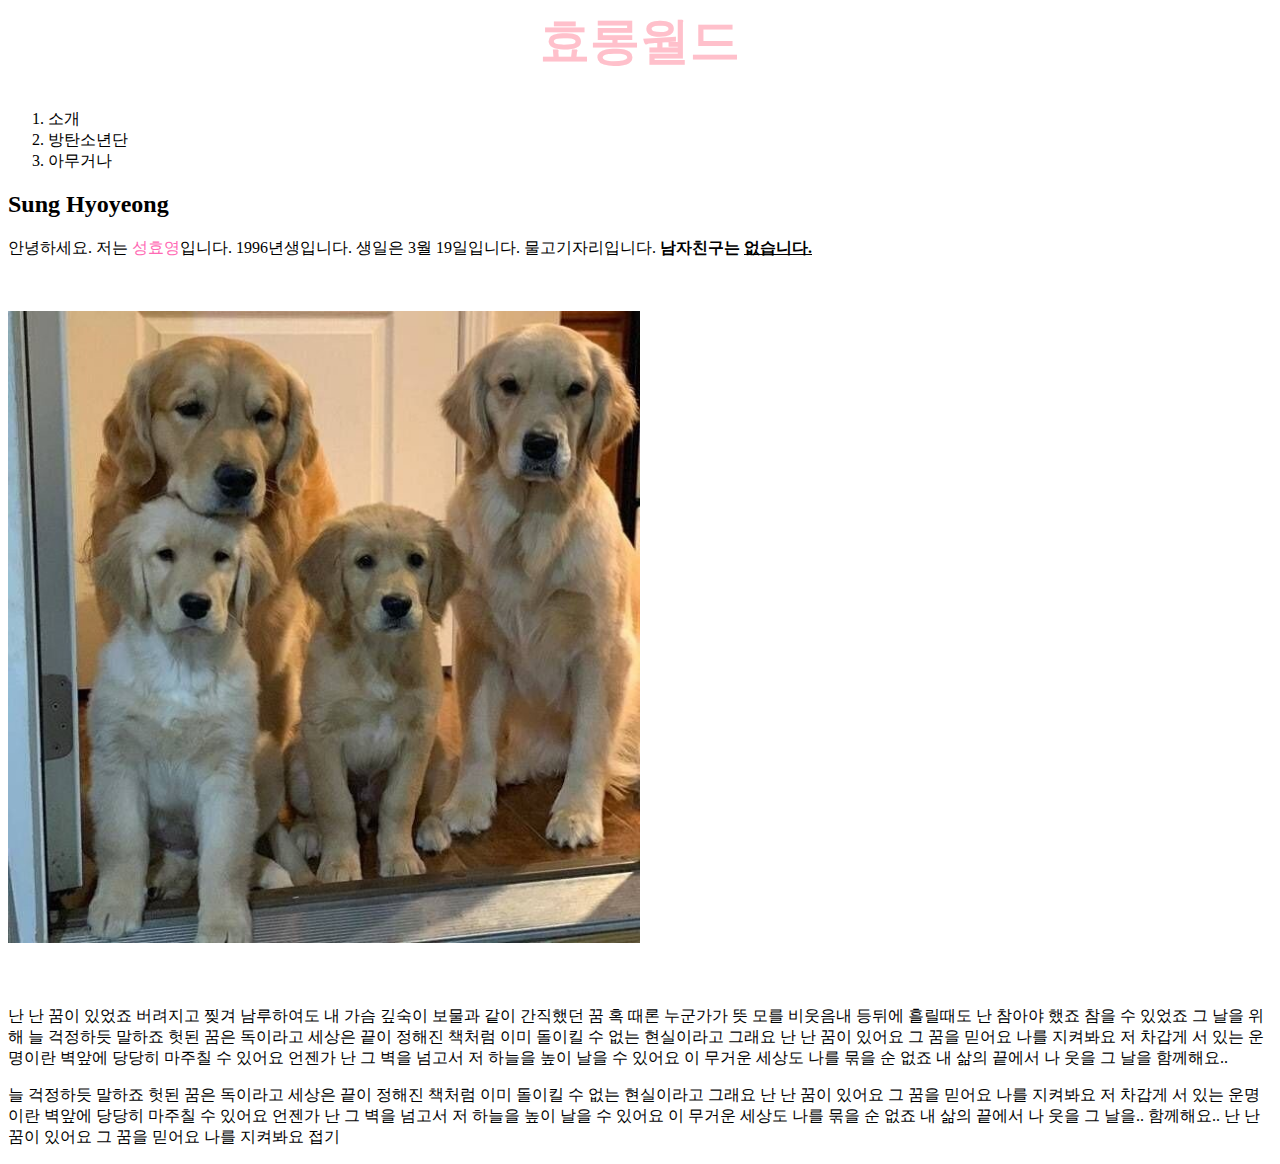
<file: index.html>
<html>
<head>
<title>성효영 - html</title>
<meta charset="utf-8">
<style>
    a {
        color:black;
        text-decoration: none;
        }
    h1 {
        font-size:50px; text-align: center;
    }
</style>

</head>
<body>
    <h1><a href="index.html"><font color="pink">효롱월드</font></a></h1>
<ol>
    <li><a href="1.html">소개</a></li>
    <li><a href="2.html">방탄소년단</a></li>
    <li><a href="3.html">아무거나</a></li>
</ol>
<!--
     <h1><a href="index.html"><font color="blackpink">효롱월드</font></h1>
<ol>
    <li><a href="1.html"><font color="gray">소개</font></a></li>
    <li><a href="2.html"><font color="gray">방탄소년단</font></a></li>
    <li><a href="3.html"><font color="gray">아무거나</font></a></li>
</ol>
-->
<h2><a href="https://www.instagram.com/hyo_long/" target="_blank" title="insta(hyo_long)">Sung Hyoyeong</a></h2>
<p>안녕하세요. 저는 <font color="hotpink">성효영</font>입니다. 1996년생입니다. 생일은 3월 19일입니다. 물고기자리입니다. <strong>남자친구는 <u>없습니다.</u></strong></p>
<br><br><img src="강쥐.png" width="50%">
<br><br><p style="margin-top: 45px;"">난 난 꿈이 있었죠 버려지고 찢겨 남루하여도 내 가슴 깊숙이 보물과 같이 간직했던 꿈 혹 때론 누군가가 뜻 모를 비웃음내 등뒤에 흘릴때도 난 참아야 했죠 참을 수 있었죠 그 날을 위해 늘 걱정하듯 말하죠 헛된 꿈은 독이라고 세상은 끝이 정해진 책처럼 이미 돌이킬 수 없는 현실이라고 그래요 난 난 꿈이 있어요 그 꿈을 믿어요 나를 지켜봐요 저 차갑게 서 있는 운명이란 벽앞에 당당히 마주칠 수 있어요 언젠가 난 그 벽을 넘고서 저 하늘을 높이 날을 수 있어요 이 무거운 세상도 나를 묶을 순 없죠 내 삶의 끝에서 나 웃을 그 날을 함께해요..</p><p>늘 걱정하듯 말하죠 헛된 꿈은 독이라고 세상은 끝이 정해진 책처럼 이미 돌이킬 수 없는 현실이라고 그래요 난 난 꿈이 있어요 그 꿈을 믿어요 나를 지켜봐요 저 차갑게 서 있는 운명이란 벽앞에 당당히 마주칠 수 있어요 언젠가 난 그 벽을 넘고서 저 하늘을 높이 날을 수 있어요  이 무거운 세상도 나를 묶을 순 없죠 내 삶의 끝에서 나 웃을 그 날을.. 함께해요.. 난 난 꿈이 있어요 그 꿈을 믿어요 나를 지켜봐요 접기</p>
</body>
</html>
</file>
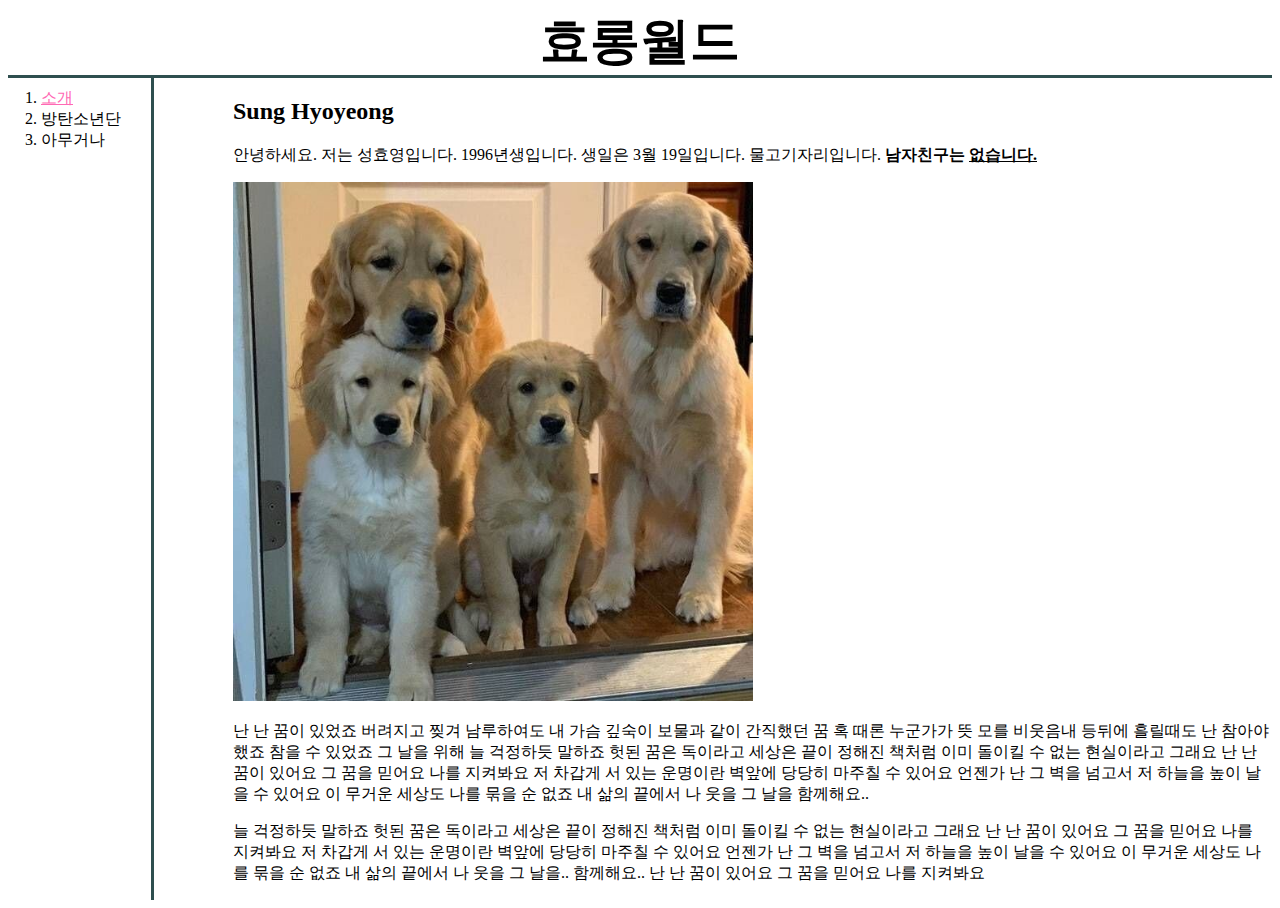
<file: 1.html>
<html>
<head>
<title>성효영 - html</title>
<meta charset="utf-8">
<link rel="stylesheet" href="style.css">

</head>
<body>
    <h1><a href="index.html">효롱월드</a></h1>
 <div id="grid">
    <ol>
        <li><a href="1.html" style="color:hotpink; text-decoration:underline">소개</a></li>
        <li><a href="2.html">방탄소년단</a></li>
        <li><a href="3.html">아무거나</a></li>
    </ol>
    <div id="article">
        <h2><a href="https://www.instagram.com/hyo_long/" target="_blank" title="insta(hyo_long)">Sung Hyoyeong</a></h2>
        <p>
        안녕하세요. 저는 성효영입니다. 1996년생입니다. 생일은 3월 19일입니다. 물고기자리입니다. <strong>남자친구는 <u>없습니다.</u></strong>
        </p>
        <img src="강쥐.png" width="50%">
        <p style="margin-top: 20px;">
        난 난 꿈이 있었죠 버려지고 찢겨 남루하여도 내 가슴 깊숙이 보물과 같이 간직했던 꿈 혹 때론 누군가가 뜻 모를 비웃음내 등뒤에 흘릴때도 난 참아야 했죠 참을 수 있었죠 그 날을 위해 늘 걱정하듯 말하죠 헛된 꿈은 독이라고 세상은 끝이 정해진 책처럼 이미 돌이킬 수 없는 현실이라고 그래요 난 난 꿈이 있어요 그 꿈을 믿어요 나를 지켜봐요 저 차갑게 서 있는 운명이란 벽앞에 당당히 마주칠 수 있어요 언젠가 난 그 벽을 넘고서 저 하늘을 높이 날을 수 있어요 이 무거운 세상도 나를 묶을 순 없죠 내 삶의 끝에서 나 웃을 그 날을 함께해요..</p><p>늘 걱정하듯 말하죠 헛된 꿈은 독이라고 세상은 끝이 정해진 책처럼 이미 돌이킬 수 없는 현실이라고 그래요 난 난 꿈이 있어요 그 꿈을 믿어요 나를 지켜봐요 저 차갑게 서 있는 운명이란 벽앞에 당당히 마주칠 수 있어요 언젠가 난 그 벽을 넘고서 저 하늘을 높이 날을 수 있어요  이 무거운 세상도 나를 묶을 순 없죠 내 삶의 끝에서 나 웃을 그 날을.. 함께해요.. 난 난 꿈이 있어요 그 꿈을 믿어요 나를 지켜봐요
        </p>
    </div>
</div>
</body>
</html>
</file>
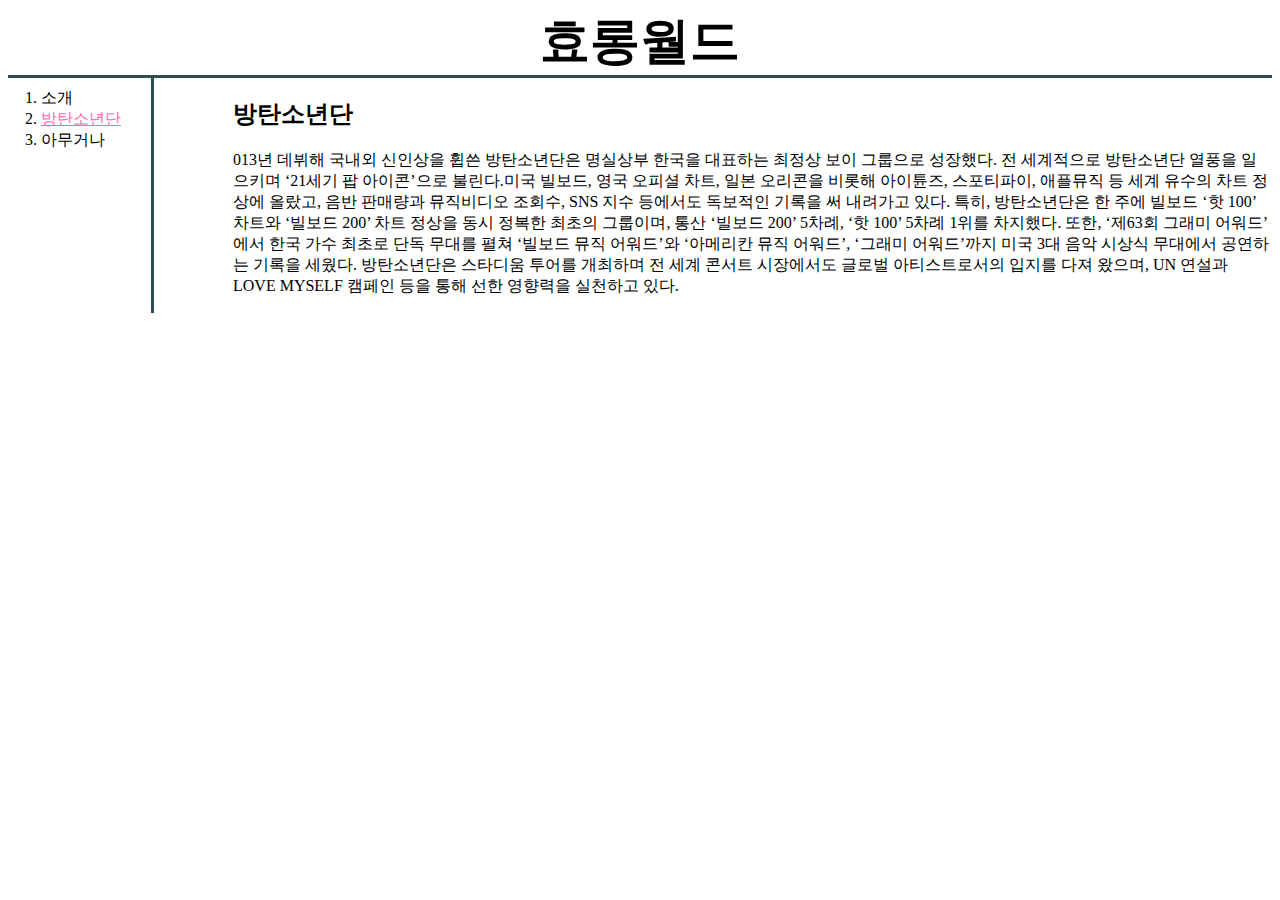
<file: 2.html>
<html>
<head>
<title>성효영 - html</title>
<meta charset="utf-8">
<link rel="stylesheet" href="style.css">

</head>
<body>
    <h1><a href="index.html">효롱월드</a></h1>
<div id="grid">
    <ol>
        <li><a href="1.html">소개</a></li>
        <li><a href="2.html" style="color:hotpink; text-decoration:underline">방탄소년단</a></li>
        <li><a href="3.html">아무거나</a></li>
    </ol>
    <div id ="article">
        <h2><a href="https://namu.wiki/w/%EB%B0%A9%ED%83%84%EC%86%8C%EB%85%84%EB%8B%A8" target="_blank" title="방탄소년단">방탄소년단</a></h2>
        <p>
        013년 데뷔해 국내외 신인상을 휩쓴 방탄소년단은 명실상부 한국을 대표하는 최정상 보이 그룹으로 성장했다. 전 세계적으로 방탄소년단 열풍을 일으키며 ‘21세기 팝 아이콘’으로 불린다.미국 빌보드, 영국 오피셜 차트, 일본 오리콘을 비롯해 아이튠즈, 스포티파이, 애플뮤직 등 세계 유수의 차트 정상에 올랐고, 음반 판매량과 뮤직비디오 조회수, SNS 지수 등에서도 독보적인 기록을 써 내려가고 있다. 특히, 방탄소년단은 한 주에 빌보드 ‘핫 100’ 차트와 ‘빌보드 200’ 차트 정상을 동시 정복한 최초의 그룹이며, 통산 ‘빌보드 200’ 5차례, ‘핫 100’ 5차례 1위를 차지했다. 또한, ‘제63회 그래미 어워드’에서 한국 가수 최초로 단독 무대를 펼쳐 ‘빌보드 뮤직 어워드’와 ‘아메리칸 뮤직 어워드’, ‘그래미 어워드’까지 미국 3대 음악 시상식 무대에서 공연하는 기록을 세웠다.        방탄소년단은 스타디움 투어를 개최하며 전 세계 콘서트 시장에서도 글로벌 아티스트로서의 입지를 다져 왔으며, UN 연설과 LOVE MYSELF 캠페인 등을 통해 선한 영향력을 실천하고 있다.
        </p>
 </div>
</div>
</body>
</html>
</file>
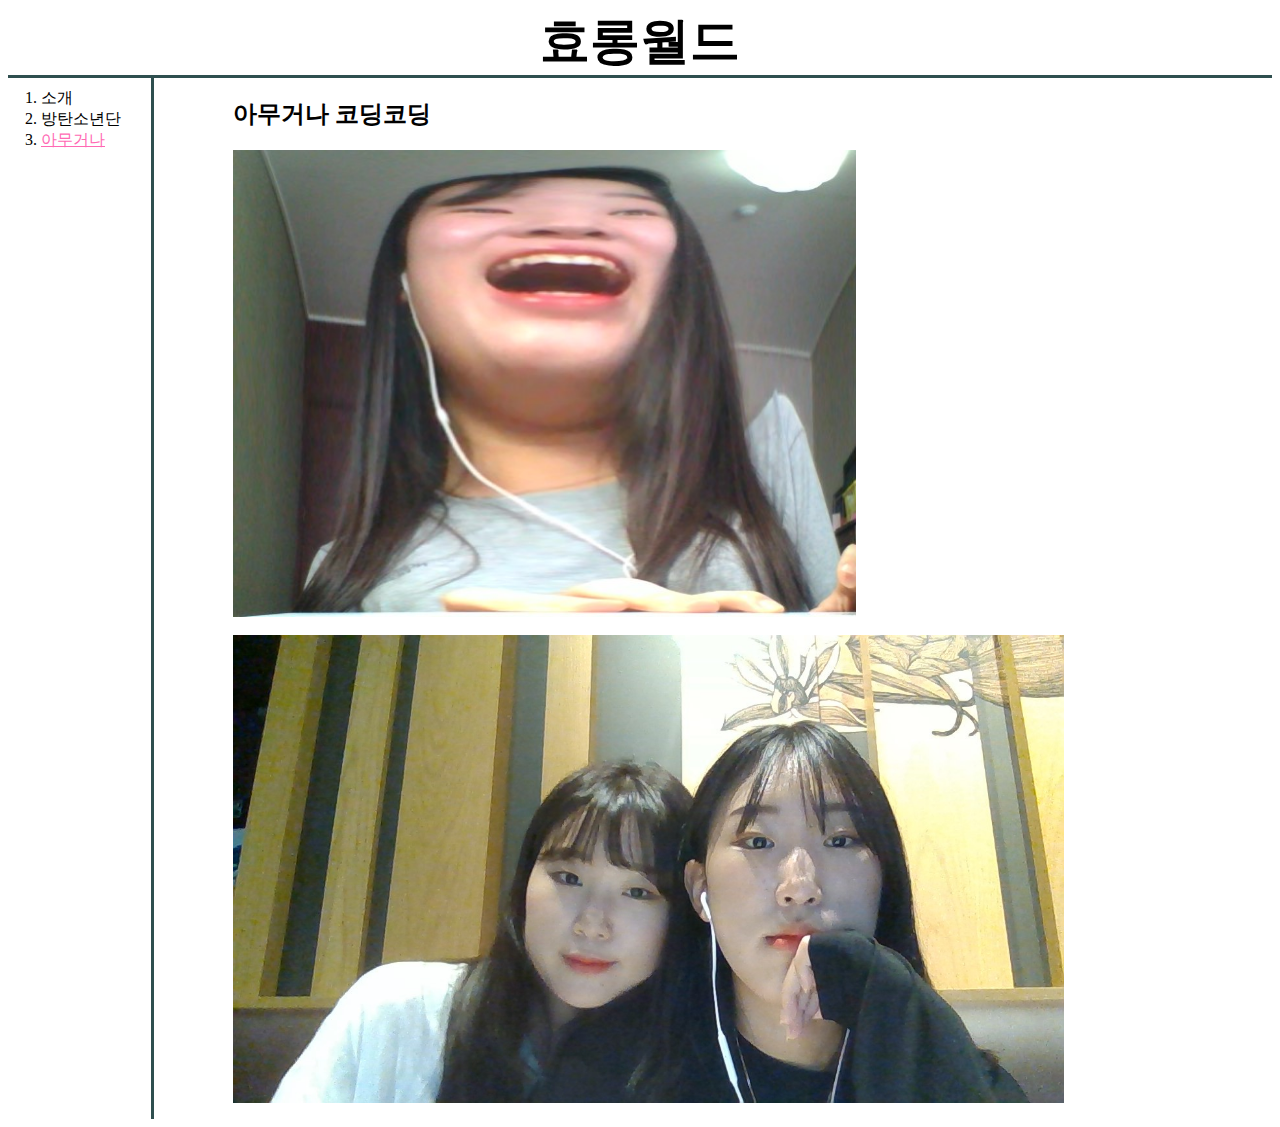
<file: 3.html>
<html>
<head>
<title>성효영 - html</title>
<meta charset="utf-8">
<link rel="stylesheet" href="style.css">
</head>
<body>
    <h1><a href="index.html">효롱월드</a></h1>
<div id="grid">
    <ol>
    <li><a href="1.html">소개</a></li>
    <li><a href="2.html">방탄소년단</a></li>
    <li><a href="3.html" style="color:hotpink; text-decoration:underline">아무거나</a></li>
</ol>
<div id="article">
    <h2>아무거나 코딩코딩</a></h2>
    <p><img src="효진.jpg" width="60%"><br><br><img src="효진효영.jpg" width="80%"></p>
</div>
</div>
</body>
</html>
</file>
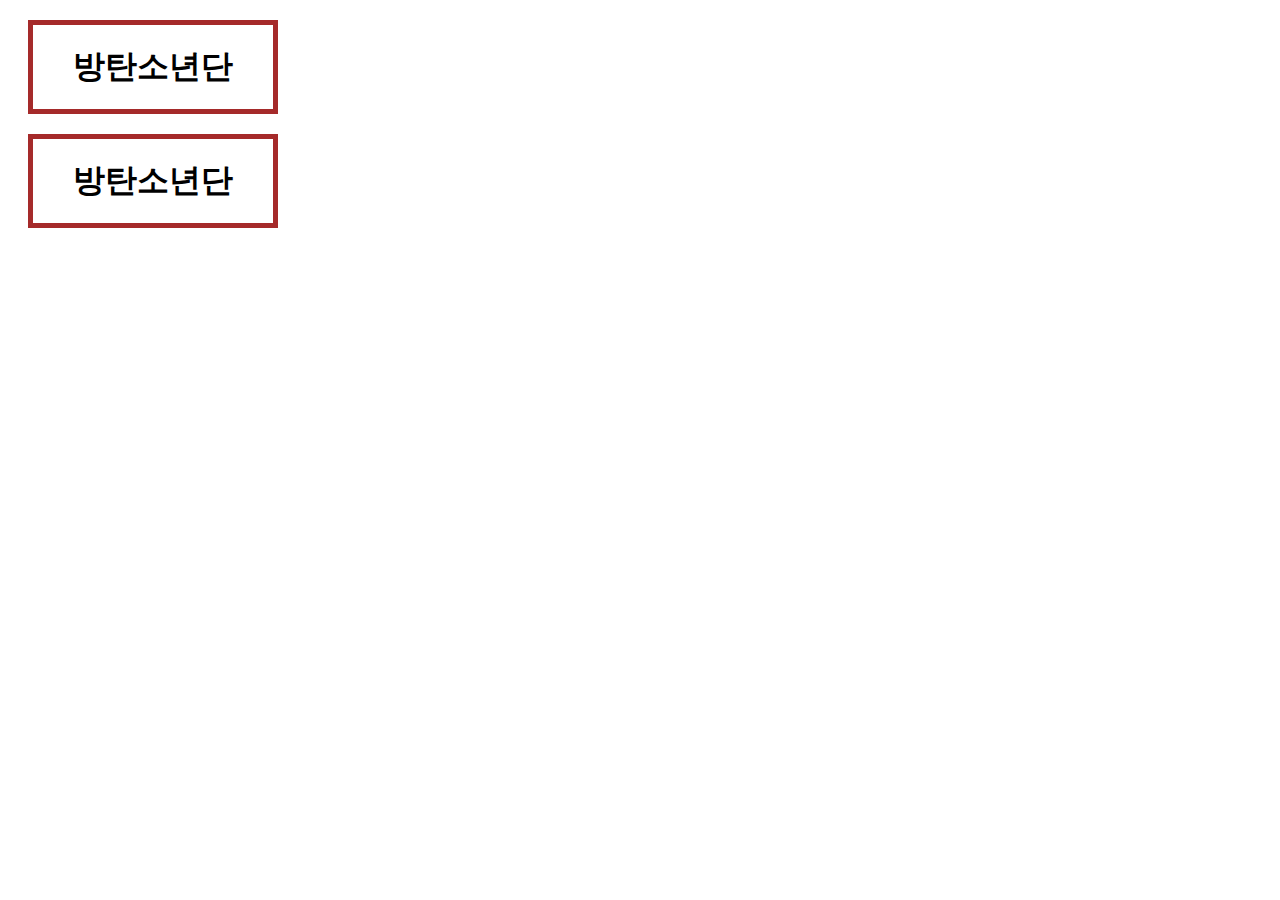
<file: box.html>
<html>
    <head>
        <meta charset="utf-8">
        <title></title>
        <style>
            /* Block level element
            */
            h1, a{
                border:5px solid brown;
                padding: 20px;
                margin:20px;
                width: 200px;
                text-align: center;
            }
          
            
            </style>
    </head>
    <body>
       <h1>방탄소년단</h1>
       <h1>방탄소년단</h1>
    </body>
</html>
</file>
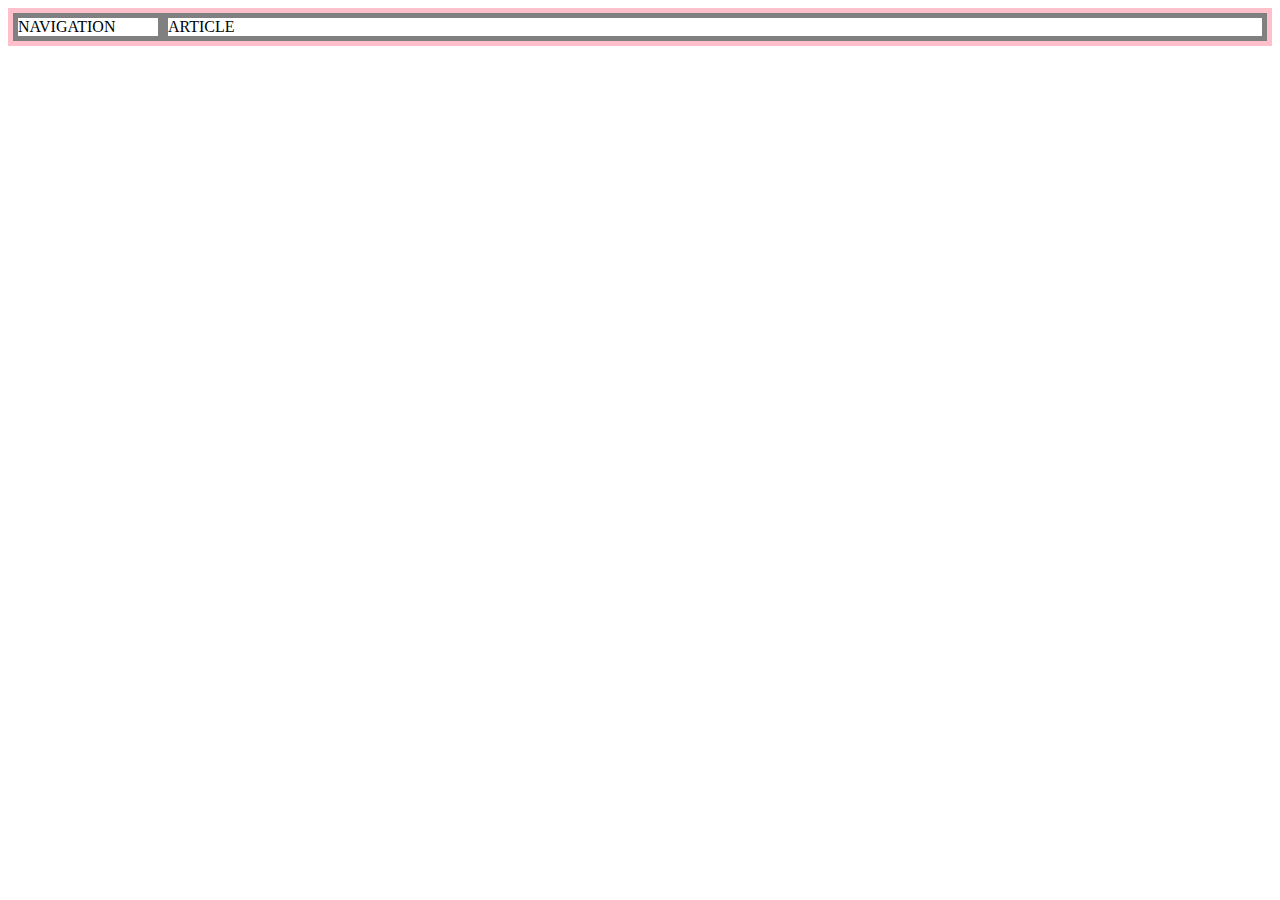
<file: grid.html>
<html>
    <head>
        <meta charset="utf-8">
        <title></title>
        <style>
            #grid{
                border:5px solid pink;
                display: grid;
                grid-template-columns: 150px 1fr;
            }
            div{
                border:5px solid gray;
            }
        </style>
    </head>
    <body>
      <div id="grid">
        <div>NAVIGATION</div>
        <div>ARTICLE</div>
      </div>
    </body>
</html>
</file>
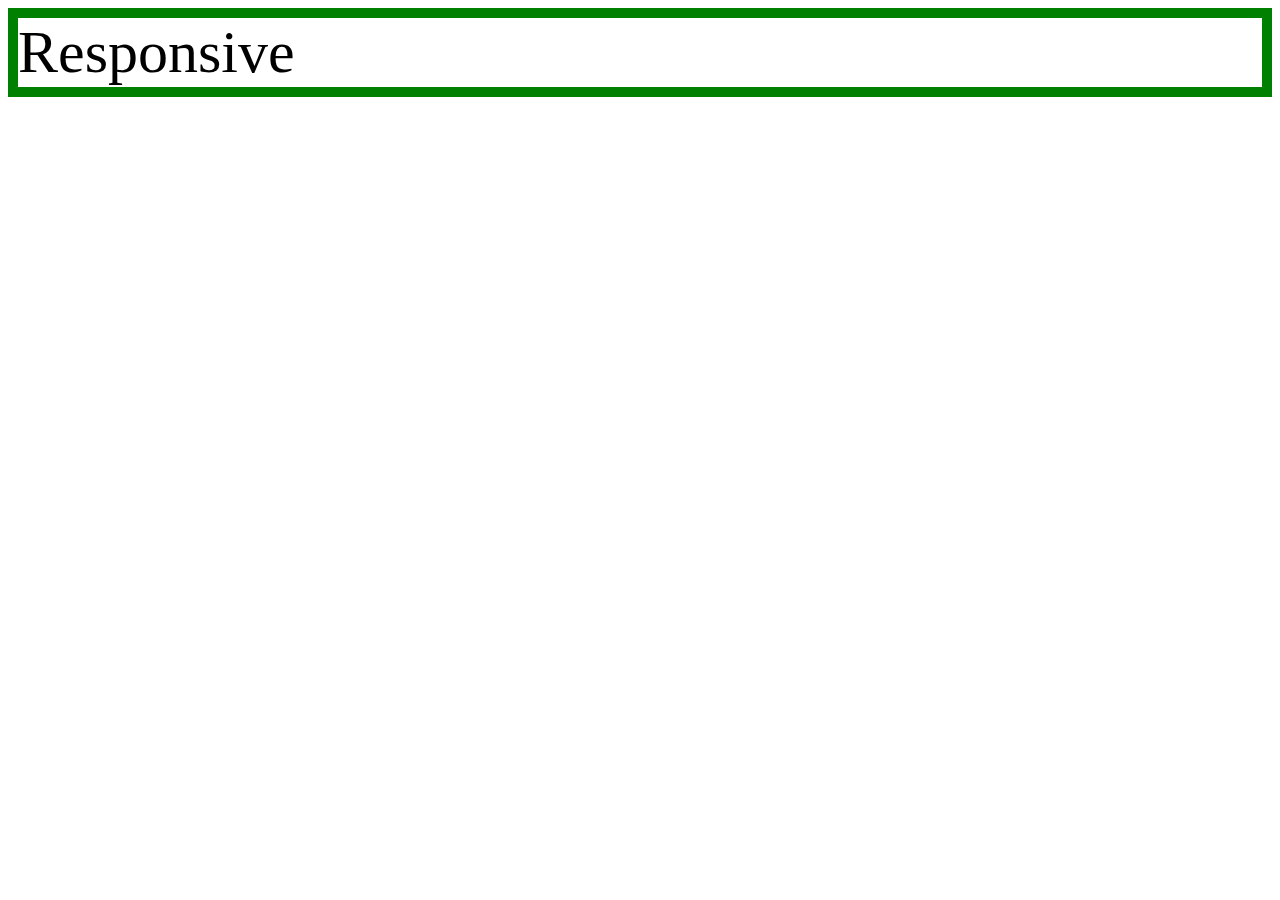
<file: mediaquery.html>
<html>
    <head>
        <meta charset="utf8">
        <title></title>
        <Style>
            div{
                border:10px solid green;
                font-size: 60px;
            }
            @media(max-width:800px) {
                div{
                    display:none;
                }
            }

        </Style>
    </head>
    <body>
        <div>
             Responsive
        </div>


    </body>
</html>
</file>
<file: style.css>
<style>
    body{
        margin:0;
        }
    a {
        color:black;
        text-decoration: none;
        }
    h1 {
        font-size:50px;
        text-align: center;
        border-bottom:3px solid darkslategrey;
        margin:0px;
        }
    ol{
        border-right:3px solid darkslategrey;
        width:100px;
        margin:0px;
        padding: 10px;
        padding-left: 30px;
        }
    #grid{
        display: grid;
        grid-template-columns: 200px 1fr;
        }
    #grid #article{
        padding-left: 25px;
        }
    #grid ol{
        padding-left: 33px;
        }
    @media(max-width:800px){
        #grid{
        display: block;
        }
        ol{
        border-right:none;
        }
        h1 {
        border-bottom:none;
        }
        }
</style>
</file>
